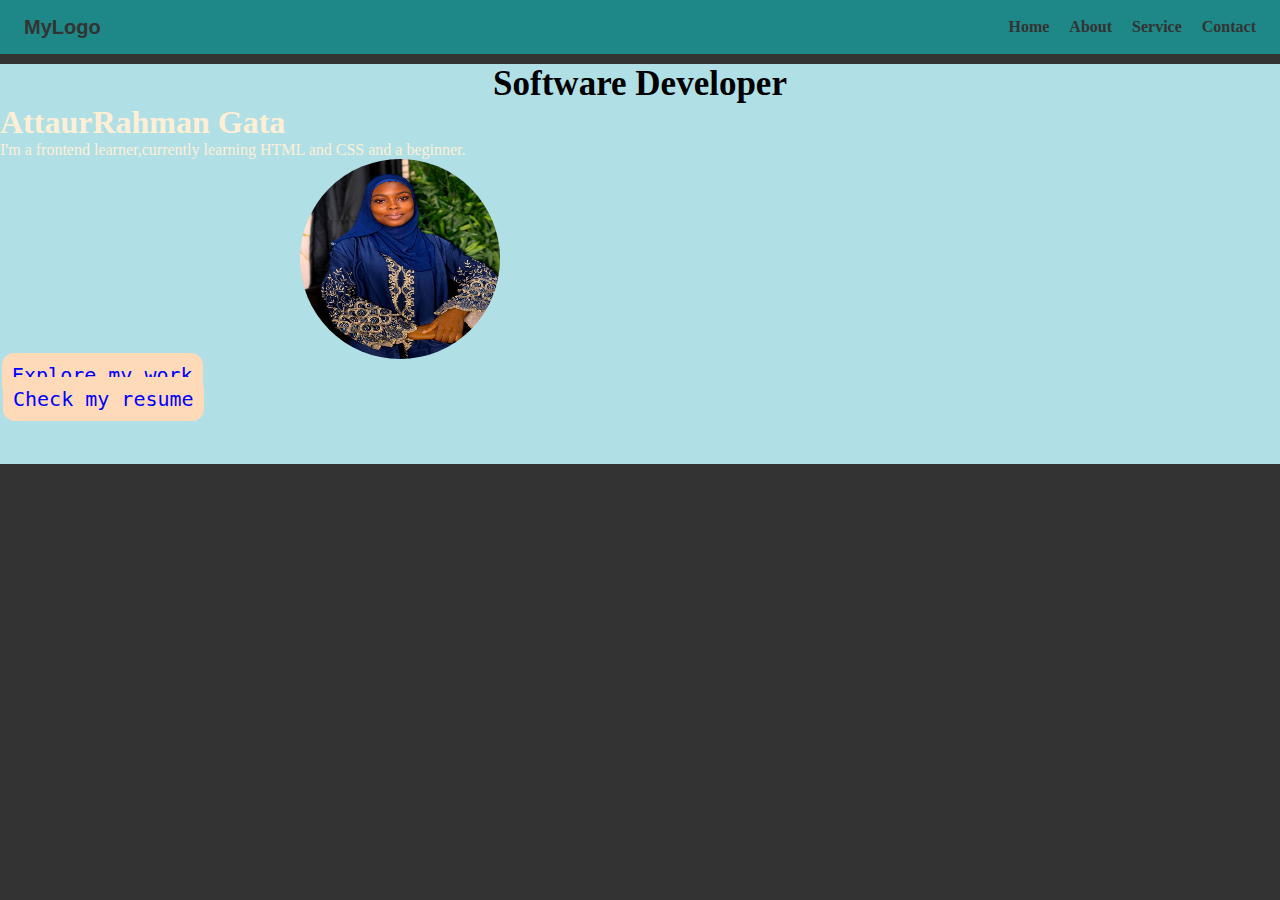
<file: index.html>
<!doctype html>
<html lang="en">
  <head>
    <meta charset="UTF-8" />
    <meta name="viewport" content="width=device-width, initial-scale=1.0" />
    <title>Nav Practice</title>
    <link rel="stylesheet" href="style.css" />
  </head>
  <body>
    <nav class="navbar">
      <ul class="nav_list">
        <li class="logo"><a href="">MyLogo</a></li>
        <li class="nav_item"><a href="">Home</a></li>
        <li class="nav_item"><a href="">About</a></li>
        <li class="nav_item"><a href="">Service</a></li>
        <li class="nav_item"><a href="">Contact</a></li>
      </ul>
    </nav>
    <section class="hero">
      <div class="hero_content">
        <div class="hero_text">
          <span class="badge">Software Developer</span>
          <h1>AttaurRahman Gata</h1>
          <p>
            I'm a frontend learner,currently learning HTML and CSS and a
            beginner.
          </p>
          
          <div class="hero_image">
            <img src="img.jpg" alt="profile photo" title="hero photo" />
          </div>
          <div class="cta_hero">
            <a href="#" class="btn-primary">Explore my work</a>
            <br>
            <a href="#" class="btn-secondary">Check my resume</a>
          </div>

        </div>
      </div>
    </section>
  </body>
</html>
</file>
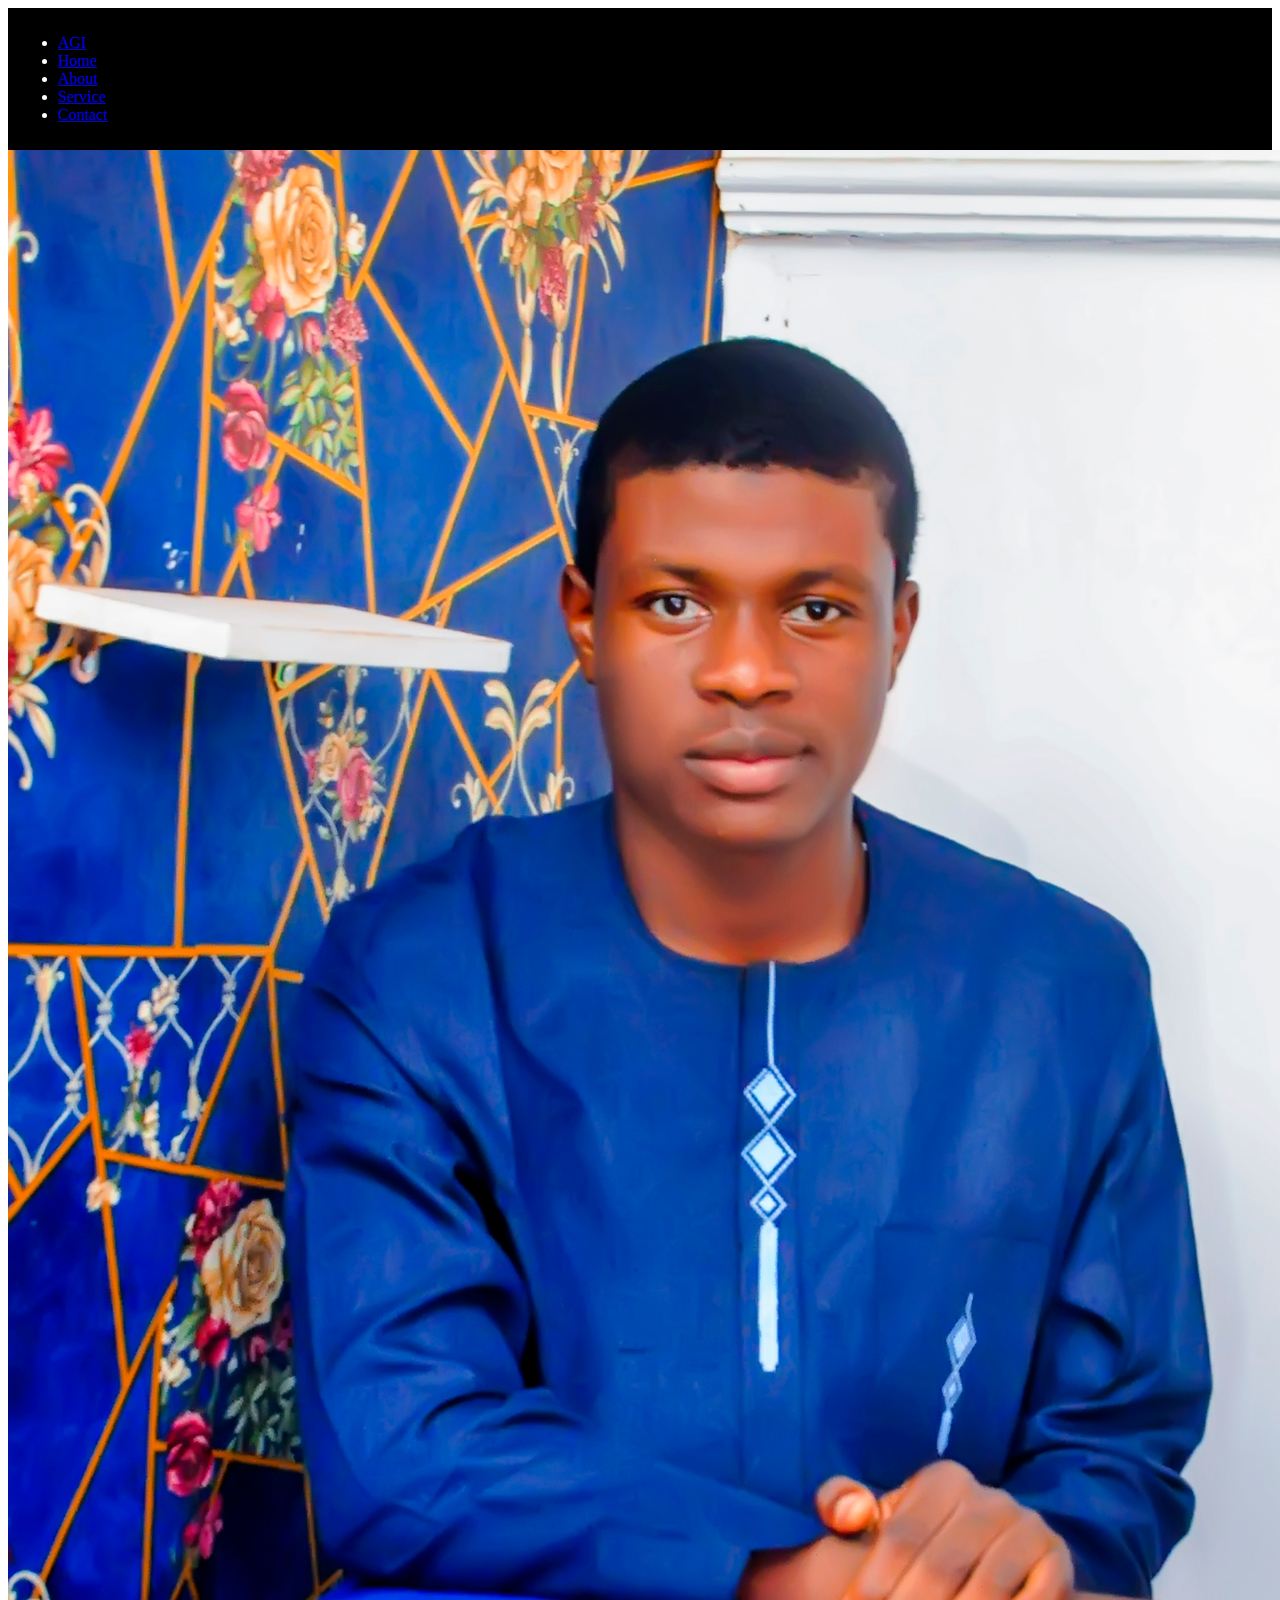
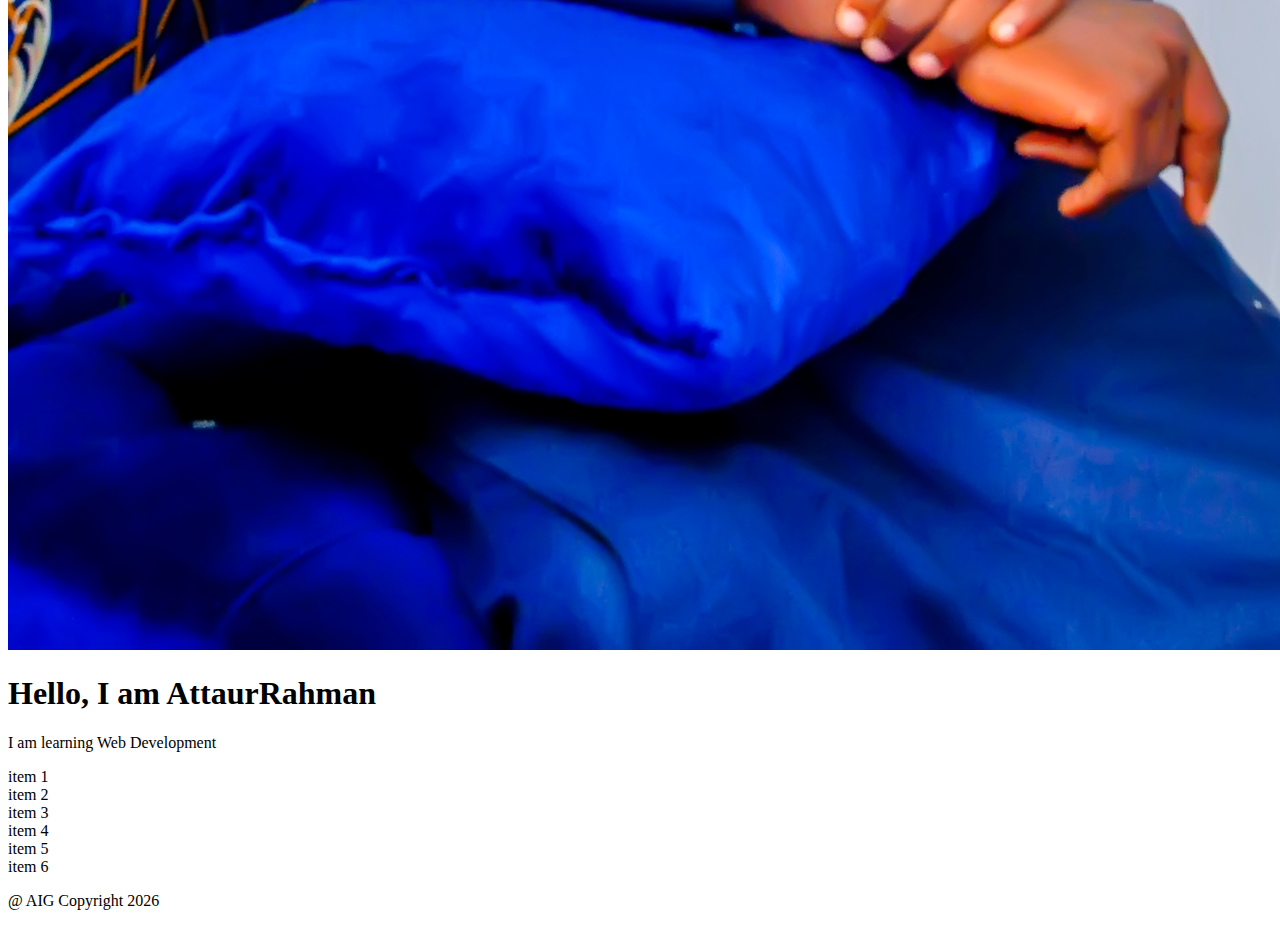
<file: html/index.html>
<!doctype html>
<html lang="en">
  <head>
    <meta charset="UTF-8" />
    <meta name="viewport" content="width=device-width, initial-scale=1.0" />
    <title>AttaurRahman | main</title>
    <link rel="stylesheet" href="/css/style.css" />
  </head>
  <body>

    <!-- Navbar section -->
    <nav class="navbar">
      <ul class="nav_list">
        <div class="logo">
          <li class="logo"><a href="#">AGI</a></li>
        </div>
        <li class="nav_item"><a href="#">Home</a></li>
        <li class="nav_item"><a href="#">About</a></li>
        <li class="nav_item"><a href="#">Service</a></li>
        <li class="nav_item"><a href="#">Contact</a></li>
      </ul>
    </nav>

    <!-- Hero Section -->
    <section class="hero">
      <img src="/img/profile.jpg" alt="image" class="profile-img" title="Attahu">
      <h1>Hello, I am AttaurRahman</h1>
      <p>I am learning Web Development</p>
    </section>

    <!-- Flexbox section -->
    <section>
      <div class="card">item 1</div>
      <div class="card">item 2</div>
      <div class="card">item 3</div>
      <div class="card">item 4</div>
      <div class="card">item 5</div>
      <div class="card">item 6</div>
    </section>

    <footer>
      <p> @ AIG Copyright 2026</p>
    </footer>
  </body>
</html>
</file>
<file: style.css>
*{
  padding: 0;
  margin: 0;
  box-sizing: content-box;
}
body{
  background-color: #333;
  color: papayawhip;
}
/* Navbar section */
.navbar {
  background-color: rgba(0, 255, 255, 0.411);
  color: #fff;
  padding: 0 24px;

}

a {
  color: #333;
  text-decoration: none;
}
.nav_list {
  display: flex;
  align-items: center;
  gap: 20px;
  list-style-type: none;
  align-items: center;
  padding: 0px;
  margin: 0px;
  cursor: pointer;
  height: 54px;
  text-decoration: none;
  font-weight: bolder;
  font-family: serif, Arial, Helvetica, sans-serif;
}
.logo {
  margin-right: auto;
  font-size: 1.5rem;
  font-weight: bolder;
  font-family: Arial, Helvetica, sans-serif;
}
.logo a{
  display: block;
  padding: 10px 0;
  font-size: 20px;
  font-weight: 700;
  text-decoration: none;
}
.nav-item a{
  display: block;
  padding: 8px 12px;
  text-decoration: none;
  color: white;
  font-size: 15px;
  color: aquamarine;
  border-radius: 6px;
  transition: ease-out 2s ease-in 2s red;
}

/* Hero section */

.hero{
margin-top: 10px;
background-color: powderblue;
height: 400px;
}
.hero .badge{
  color: black;
  display: flex;
  justify-content: center;
  font-size: 35px;
  font-weight: bolder;
}
.name{
text-align: center;
font-weight: 25px;
color: #fff;
}
.content{
  text-align: center;
}

.btn-primary{
background-color:peachpuff ;
color: blue;
font-size: 20px;
font-family: monospace;
border-radius: 12px;
padding: 10px;
margin: 2px;
}
.btn-secondary{
background-color:peachpuff ;
font-size: 20px;
color: blue;
font-family: monospace;
align-items: center;
border-radius: 12px;
padding: 10px;
margin-left: 3px;
cursor:pointer;
}

img{
  width: 200px;
  height: 200px;
  border-radius: 360px;
  margin-left: 300px;
}
</file>
<file: css/style.css>
/* *{
  padding: 0;
  margin: 0;
  box-sizing: content-box;
  font-family: cursive;
}
body{
  background-color: #333;
  color: papayawhip;
}


/* Navbar section */
.navbar {
  background-color: black;
  color: white;
  display: flex;
  align-items: space-between;
  padding: 10px;
}

 */
</file>
